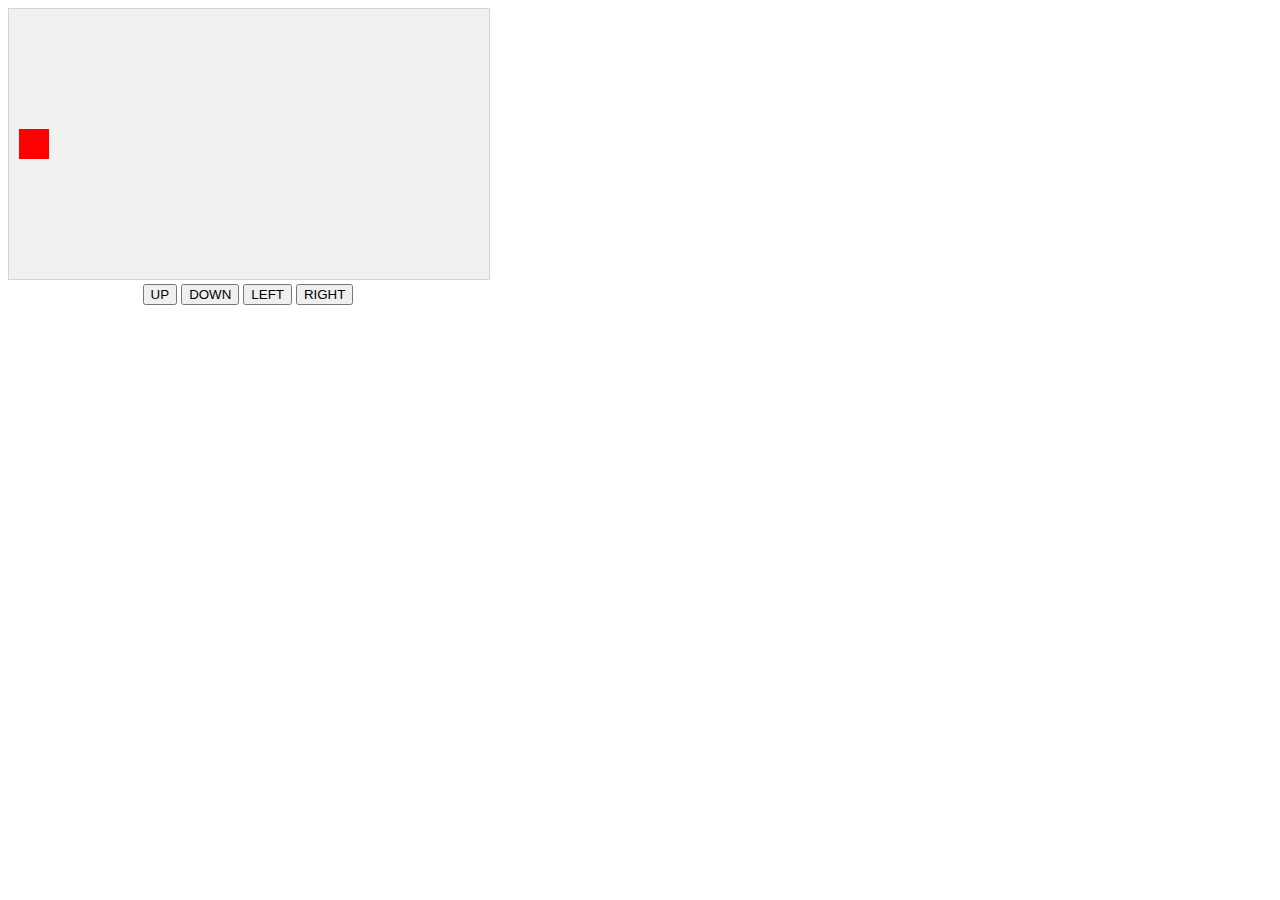
<file: canvas/index.html>
<!DOCTYPE html>
<html>
<head>
<meta name="viewport" content="width=device-width, initial-scale=1.0"/>
<link rel="stylesheet" type="text/css" href="style.css">
</head>
<body onload="startGame()">
        <div style="text-align:center;width:480px;">
                <button onmousedown="moveup()" onmouseup="stopMove()" ontouchstart="moveup()">UP</button>
                <button onmousedown="movedown()" onmouseup="stopMove()" ontouchstart="movedown()">DOWN</button>
                <button onmousedown="moveleft()" onmouseup="stopMove()" ontouchstart="moveleft()">LEFT</button>
                <button onmousedown="moveright()" onmouseup="stopMove()" ontouchstart="moveright()">RIGHT</button>
              </div>
    <script type="text/javascript" src="main.js"></script>
</body>
</html>
</file>
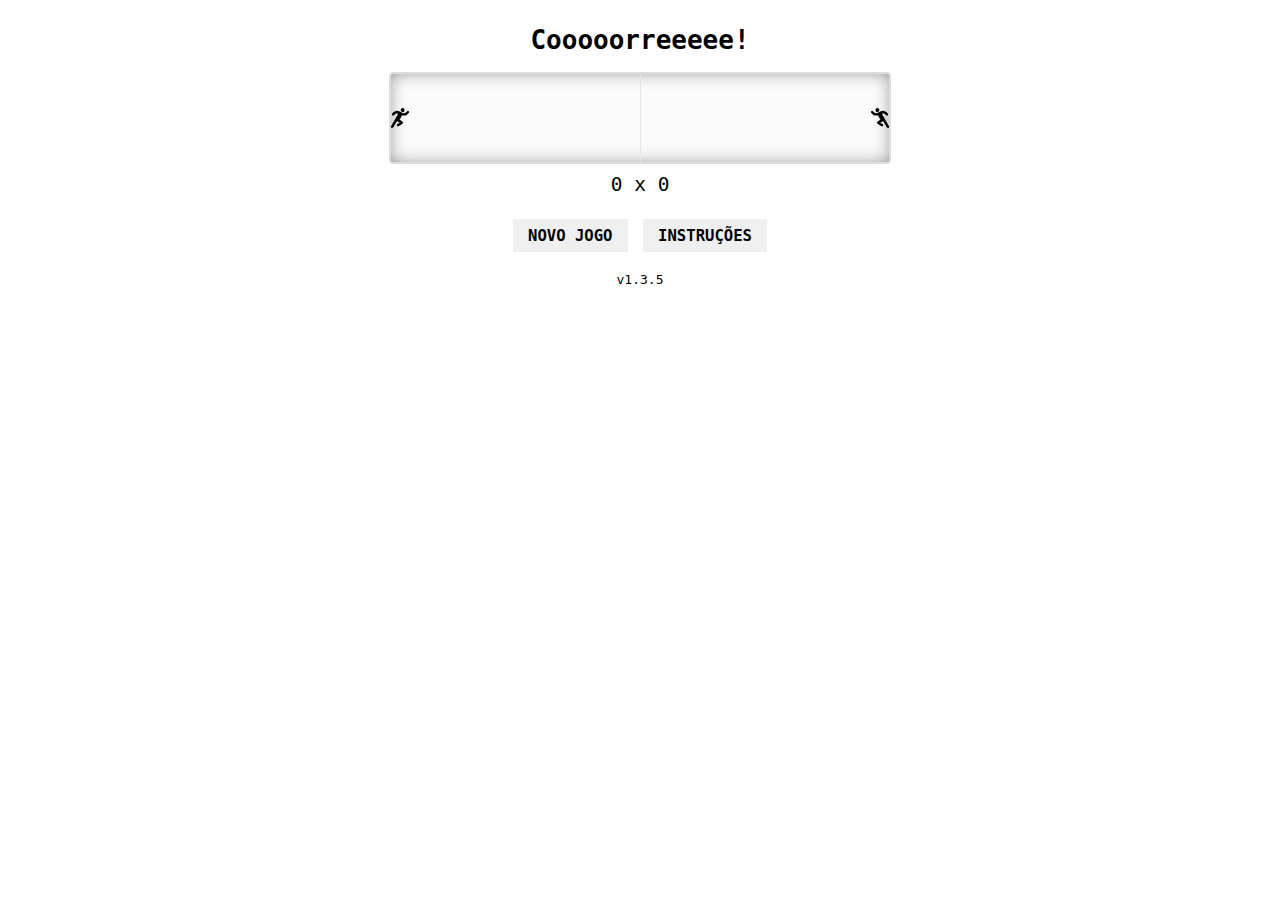
<file: primeiro/index.html>
<!DOCTYPE html>
<html>
<head>
    <title>Cooooorreeeee!</title>
    <link rel="stylesheet" type="text/css" href="style.css">
    <link rel="shortcut icon" type="image/png" href="images/char1.png"/>
</head>
<body>
    <h1>Cooooorreeeee!</h1>

    <div id="caixa" tabindex="1">
        <div class="char" id="char1" style="transform: translateX(0px) translateY(-30px);"><span>1</span></div>
        <div class="char" id="char2" style="transform: translateX(480px) translateY(-30px);"><span>2</span></div>
        <div class="power blink" id="power" style="transform: translateX(245px) translateY(-19px);"></div>
        <div class="gameStatus-box">
            <div class="gameStatus">
                <span>Jogador 0 Ganhou!</span>
            </div>
        </div>
    </div>

    
    <div class="placar-box">
        <div class="placar">
            <span id="score1">0</span>
            <span>x</span>
            <span id="score2">0</span>
        </div>
    </div>

    <div class="btns-box">
        <button onclick="novoJogo()" class="myBtn">Novo Jogo</button>
        <button onclick="showTips()" class="myBtn">Instruções</button>
    </div>


    <div class="instructions-box">
        <p class="instructions">
            <b>INSTRUÇÕES:</b><br><br>
            Para ganhar você deve chegar ao outro lado!<br>
            Utilize (W/A/S/D) e (&UpArrow;/&LeftArrow;/&DownArrow;/&RightArrow;) para mover as caixas.<br><br>
            <b>DICAS:</b><br>
            <b>1.</b> Não fique pressionando as teclas, nós desativamos de propósito, seria muito chato jogar sem a "corrida de cliques".<br><br>
            <b>2.</b> Fique de olho no seu adversário e bloqueie o seu caminho utilizando sua própia caixa como barreira.

        </p>
    </div>

    <span class="versao">v1.3.5</span>

    <script src="https://ajax.googleapis.com/ajax/libs/jquery/3.3.1/jquery.min.js"></script>
    <script src="main.js"></script>
</body>
</html>
</file>
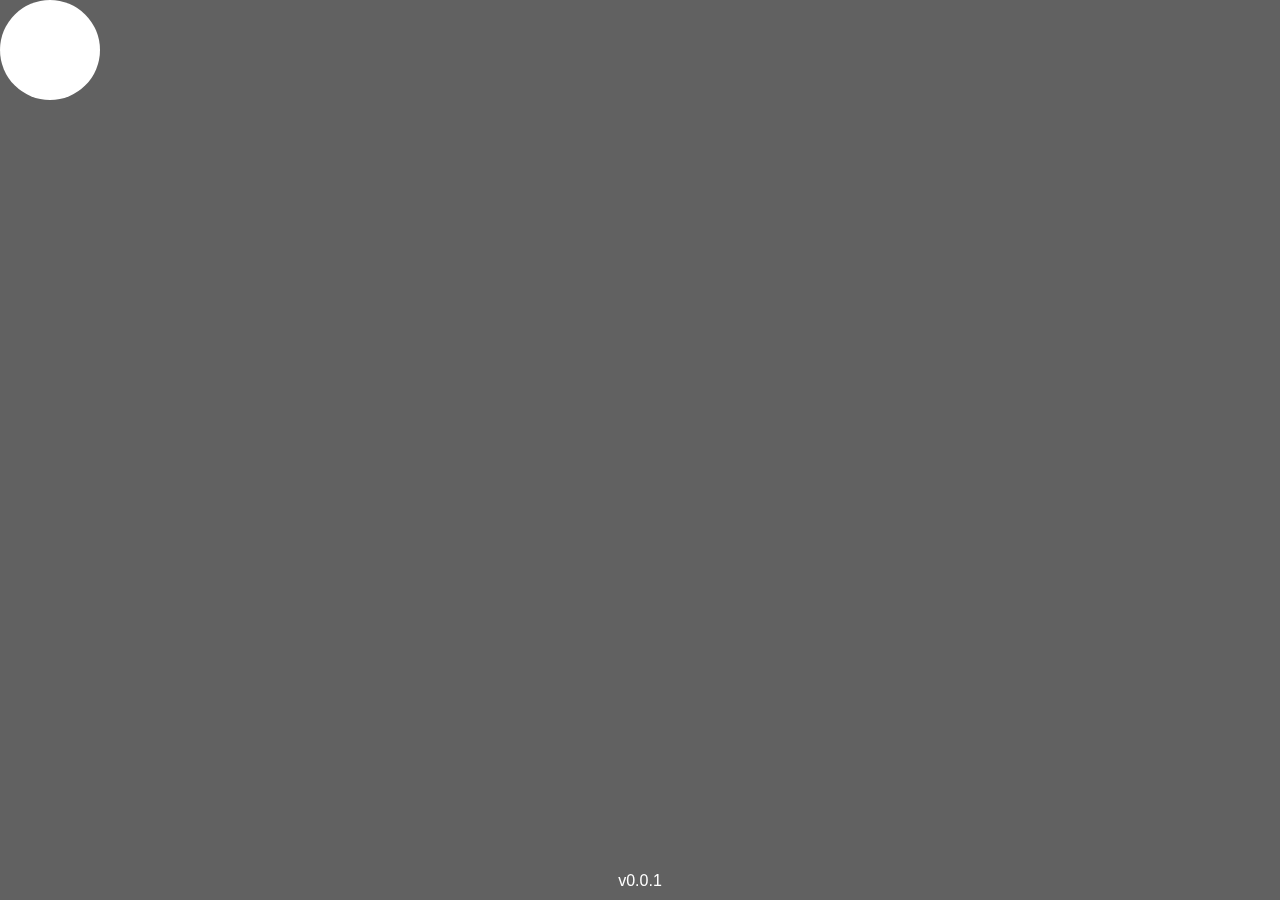
<file: segundo/index.html>
<!DOCTYPE html>
<html>
<head>
    <title>Black</title>
    <link rel="stylesheet" type="text/css" href="style.css">
    <!-- <link rel="shortcut icon" type="image/png" href="images/char1.png"/> -->
</head>
<body>

    <div id="caixa" tabindex="1">
        <div class="char" id="char1" style="top: 0; left: 0"></div>        
    </div>

    <span class="versao">v0.0.1</span>

    <script src="https://ajax.googleapis.com/ajax/libs/jquery/3.3.1/jquery.min.js"></script>
    <script src="main.js"></script>
</body>
</html>
</file>
<file: canvas/style.css>
canvas {
    border: 1px solid #d3d3d3;
    background-color: #f1f1f1;
}
</file>
<file: primeiro/style.css>
body{
    font-family: monospace;
    text-align: center;
    display: flex;
    align-items: center;
    justify-content: center;
    flex-direction: column;
}

#caixa {
    display: flex;
    outline-color: #ddd;
    padding-top: 60px;
    padding-bottom: 0px;
    box-shadow: inset 0px 0px 20px -5px #555;
    width: 500px;
    height: 30px;
    position: relative;
    transition: 0.2s ease;
    background: #fbfbfb;
}

#caixa:before {
    content: '';
    width: 1px;
    height: 90px;
    background: #e6e6e6;
    position: absolute;
    top: 0;
    left: 50%;
    margin-left: -0.5px;
}

.char {
    width: 20px;
    height: 30px;
    background: black;
    transform: translateX(0px);
    transition: 0.2s ease;
    display: flex;
    align-items: center;
    justify-content: center;
    cursor: auto;
    position: absolute;
    /* background: url("images/jogging.png") center center / contain no-repeat; */
}

#char1{
    background: url("images/char1.png") center center / contain no-repeat;
}

#char2{
    background: url("images/char2.png") center center / contain no-repeat;
}

.char span {
    color: white;
    cursor: default;
    font-family: monospace;
    display: none;
}

@keyframes pulsePower {
    0%   {background-color: rgb(50, 120, 211);}
    25%  {background-color: rgb(86, 201, 255);}
    50%  {background-color: rgb(50, 120, 211);}
    74%  {background-color: rgb(86, 201, 255);}
    100% {background-color: rgb(50, 120, 211);}
}

@keyframes blink {
    0%   {width: 10px;height: 10px;margin-top: 0px; margin-left: 0px}
    100% {width: 0px;height: 0px;margin-top: 5px;margin-left: 5px}
}

.power{
    width: 10px;
    height: 10px;
    border-radius: 50%;
    transition: 0.5s ease;
    background-color: rgb(50, 120, 211);
}

.power.pulse{
    animation: pulsePower infinite;
    animation-duration: 2s;
}

.power.blink{
    background: transparent;
    animation: blink;
    animation-duration: 0.5s;
}

.placar-box{
    margin-top: 10px;
}

.placar{
    font-size: 1.5em;
}

.versao{
    margin-top: 20px;
}

.btns-box{
    display: flex;
}

.myBtn{
    margin-top: 1.5em;
    -webkit-appearance: none;
    border: none;
    font-weight: bold;
    font-family: inherit;
    padding: 7.5px 15px;
    font-size: 1.2em;
    margin-right: 1em;
    text-transform: uppercase;
}

.myBtn:last-child{
    margin-right: 0;
}

.instructions-box{
    width: 500px;
    text-align: center;
    display: none;
}

.instructions{
    background: #fbfbfb;
    padding: 15px;
    border: 1px solid #ededed;
}

.gameStatus-box{
    display: none;
}

.gameStatus{
    position: absolute;
    top: 0;
    bottom: 0;
    left: 0;
    right: 0;
    background: #ffffff99;
    color: green;
    font-size: 2em;
    font-weight: bold;
    display: flex;
    align-items: center;
    justify-content: center;
    transition: 0.2s ease;
}
</file>
<file: segundo/style.css>
body{
    font-family: 'Open Sans', 'Helvetica Neue', sans-serif;
    text-align: center;
    display: flex;
    align-items: center;
    justify-content: center;
    flex-direction: column;
}

#caixa {
    display: flex;
    transition: 0.2s ease;
    background: #616161;
    position: fixed;
    top: 0;
    bottom: 0;
    left: 0;
    right: 0;
    outline: none;
}

.char {
    width: 100px;
    height: 100px;
    background: white;
    border-radius: 50%;
    top: 0px;
    left: 0px;
    position: relative;
    transition: 0.2s linear;
}

@keyframes pulsePower {
    0%   {background-color: rgb(50, 120, 211);}
    25%  {background-color: rgb(86, 201, 255);}
    50%  {background-color: rgb(50, 120, 211);}
    74%  {background-color: rgb(86, 201, 255);}
    100% {background-color: rgb(50, 120, 211);}
}

@keyframes blink {
    0%   {width: 10px;height: 10px;margin-top: 0px; margin-left: 0px}
    100% {width: 0px;height: 0px;margin-top: 5px;margin-left: 5px}
}

.versao{
    position: absolute;
    bottom: 10px;
    color: white;
}
</file>
